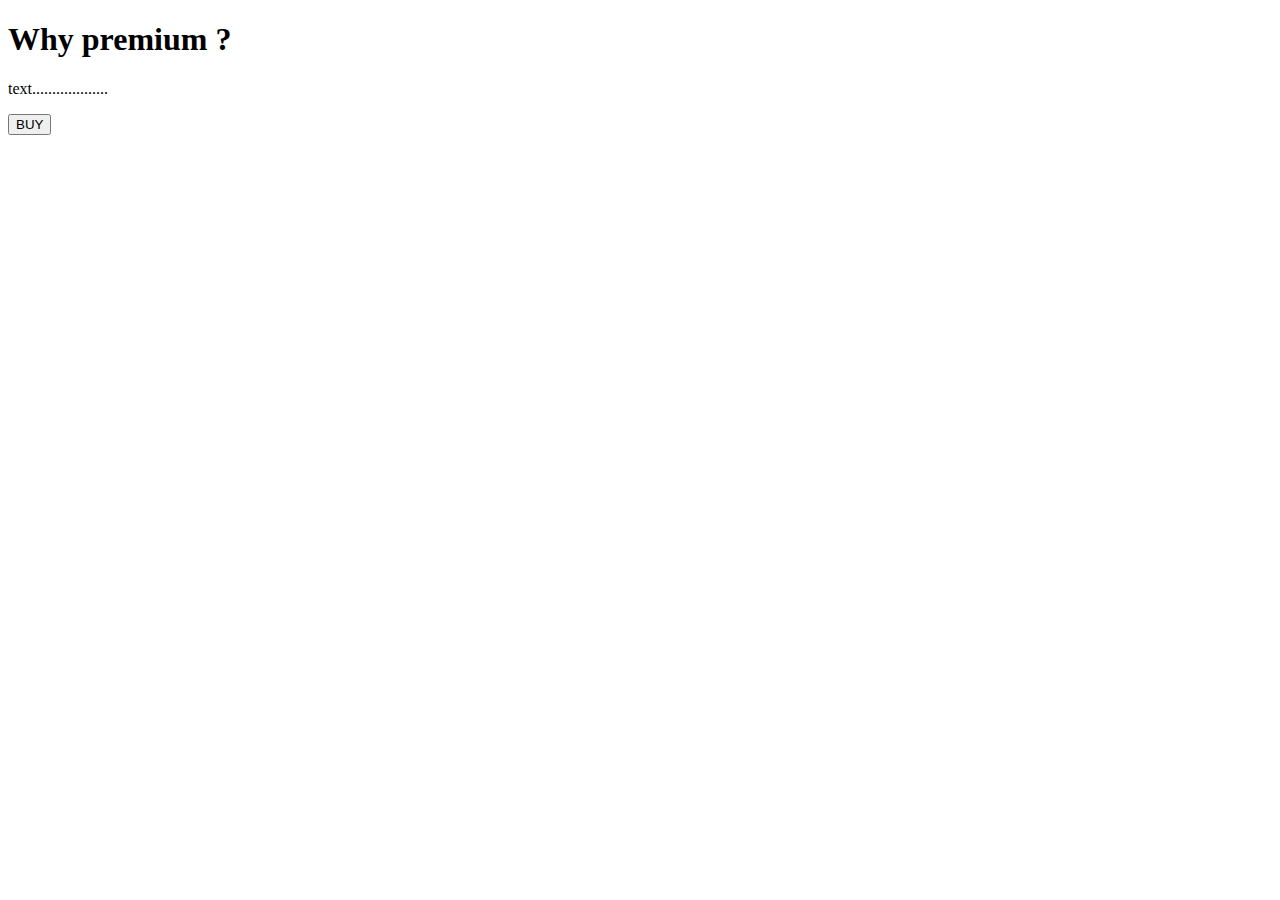
<file: src/main/resources/templates/pay.html>
<!DOCTYPE html>
<html xmlns:th="https://www.thymeleaf.org">
<head>
<meta charset="ISO-8859-1">

<title>View Course</title>
<script src="https://checkout.razorpay.com/v1/checkout.js"></script>
<script src="https://code.jquery.com/jquery-3.5.1.min.js"></script>

</head>
<body>
	<div>

		<h1>Why premium ?</h1>
		<p>text...................</p>

		<form id="payment-form">
			<button type="submit" class="buy-button">BUY</button>
		</form>

	</div>

	<script>
$(document).ready(function() {
    $(".buy-button").click(function(e) {
        e.preventDefault();
        var form = $(this).closest('form');
        
        
        createOrder();
    });
});

function createOrder() {
	
    $.post("/createOrder")
        .done(function(order) {
            order = JSON.parse(order);
            var options = {
                "key": "rzp_test_Uhmlc8tCqpOs5p",
                "amount": order.amount_due.toString(),
                "currency": "INR",
                "name": "Tune Hub",
                "description": "Test Transaction",
                "order_id": order.id,
                "handler": function (response) {
                    verifyPayment(response.razorpay_order_id, response.razorpay_payment_id, response.razorpay_signature);
                },
                "prefill": {
                    "name": "Your Name",
                    "email": "test@example.com",
                    "contact": "9999999999"
                },
                "notes": {
                    "address": "Your Address"
                },
                "theme": {
                    "color": "#F37254"
                }
            };
            var rzp1 = new Razorpay(options);
            rzp1.open();
        })
        .fail(function(error) {
            console.error("Error:", error);
        });
}

function verifyPayment(orderId, paymentId, signature) {
     $.post("/verify", { orderId: orderId, paymentId: paymentId, signature: signature })
         .done(function(isValid) {
             if (isValid) {
             	alert("Payment successful");
             	window.location.href='payment-success';
             } else {
                 alert("Payment failed");
                 window.location.href='payment-failure';
             }
         })
         .fail(function(error) {
             console.error("Error:", error);
         });
}
</script>
</body>
</html>
</file>
